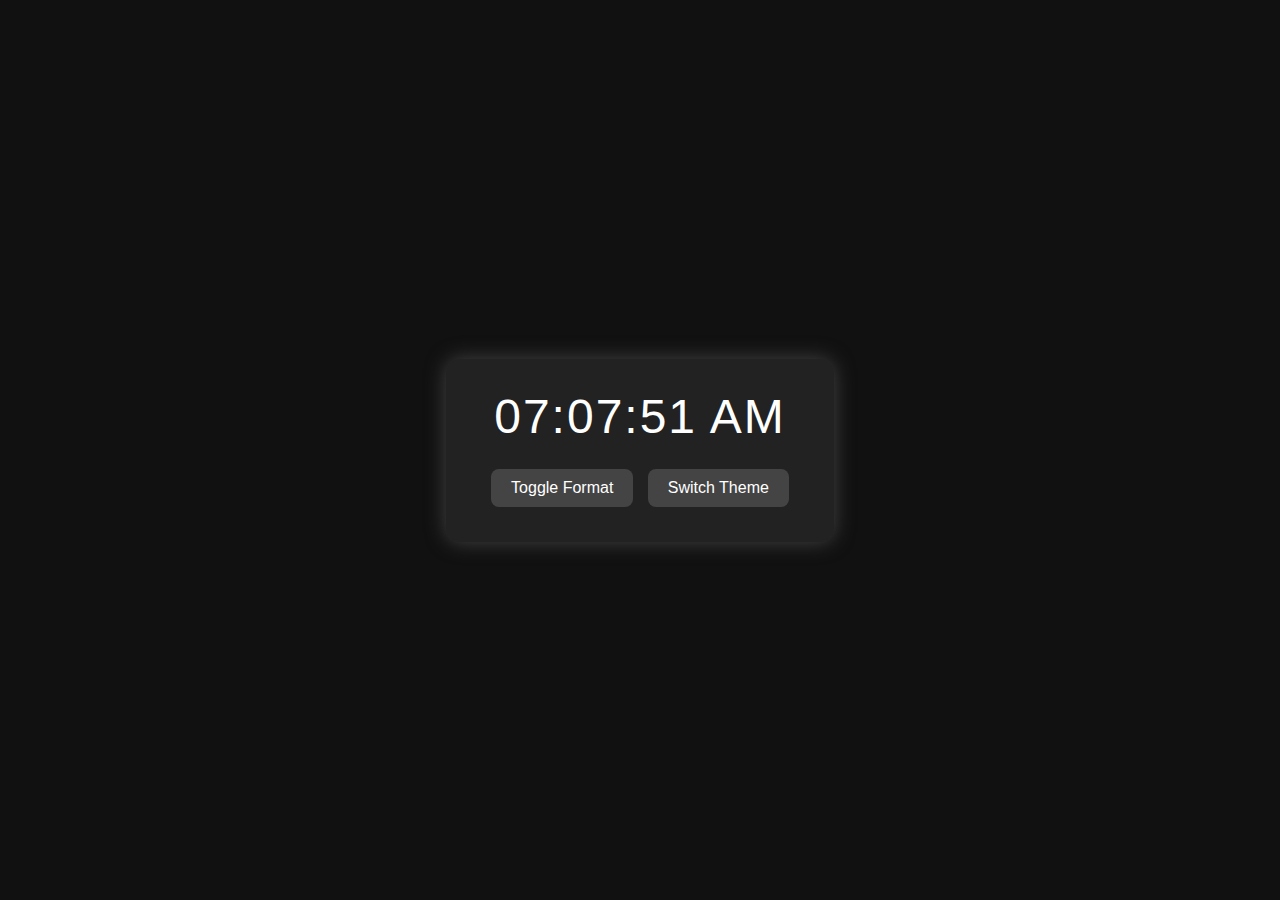
<file: 12_JS_Mini_Projects/mini-project-1/index.html>
<!DOCTYPE html>
<html lang="en">

<head>
    <meta charset="UTF-8" />
    <meta name="viewport" content="width=device-width, initial-scale=1.0" />
    <title>Smartwatch</title>
    <link rel="stylesheet" href="style.css" />
</head>

<body>
    <div class="watch-container">
        <div class="display" id="time">00:00:00</div>
        <div class="controls">
            <button onclick="toggleFormat()">Toggle Format</button>
            <button onclick="toggleTheme()">Switch Theme</button>
        </div>
    </div>

    <script src="script.js"></script>
</body>

</html>
</file>
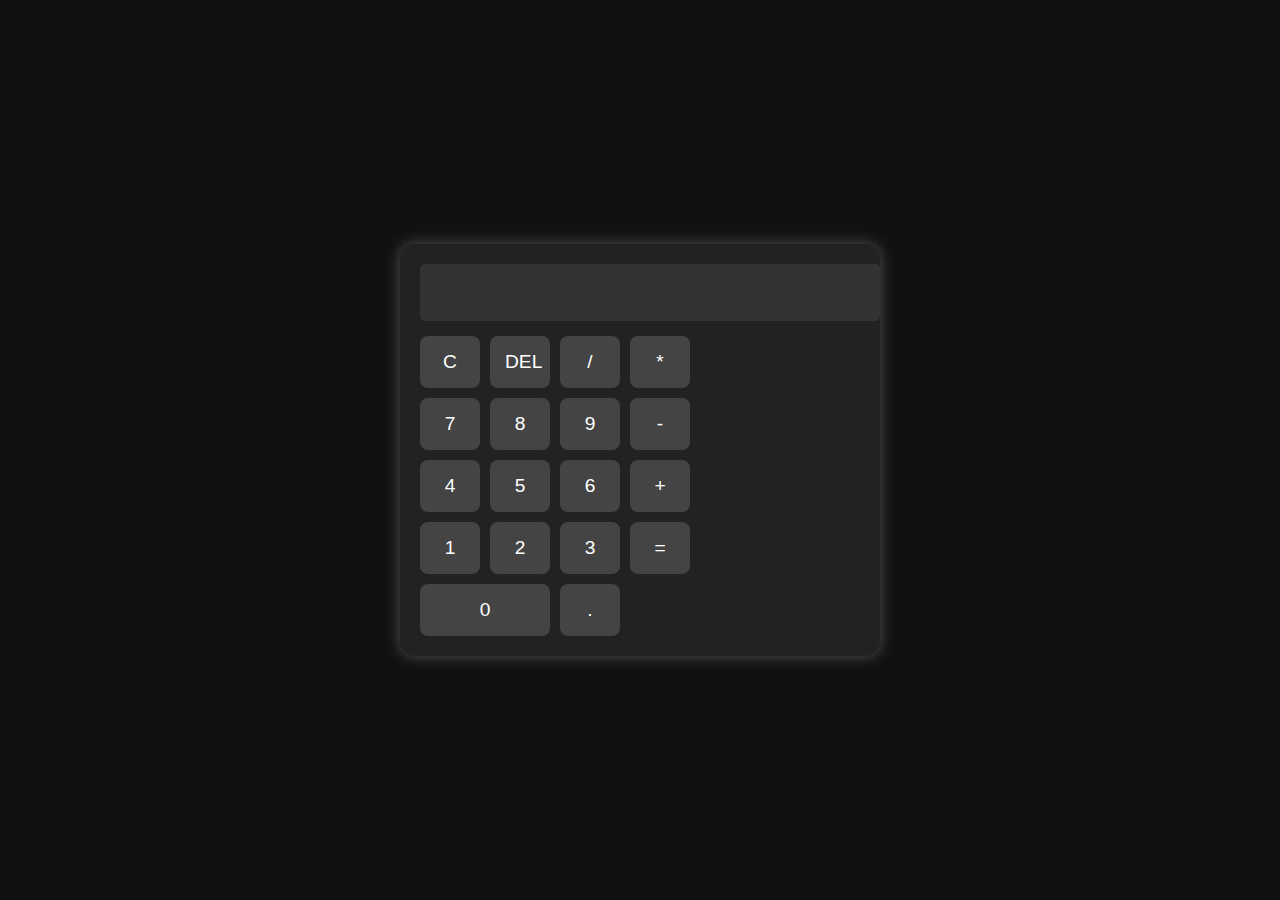
<file: 12_JS_Mini_Projects/mini-project-2/index.html>
<!DOCTYPE html>
<html lang="en">

<head>
    <meta charset="UTF-8">
    <meta name="viewport" content="width=device-width, initial-scale=1.0">
    <title>Calculator</title>
    <link rel="stylesheet" href="style.css">
</head>

<body>
    <div class="calculator">
        <input type="text" id="display" disabled />
        <div class="buttons">
            <button onclick="clearDisplay()">C</button>
            <button onclick="deleteLast()">DEL</button>
            <button onclick="appendValue('/')">/</button>
            <button onclick="appendValue('*')">*</button>

            <button onclick="appendValue('7')">7</button>
            <button onclick="appendValue('8')">8</button>
            <button onclick="appendValue('9')">9</button>
            <button onclick="appendValue('-')">-</button>

            <button onclick="appendValue('4')">4</button>
            <button onclick="appendValue('5')">5</button>
            <button onclick="appendValue('6')">6</button>
            <button onclick="appendValue('+')">+</button>

            <button onclick="appendValue('1')">1</button>
            <button onclick="appendValue('2')">2</button>
            <button onclick="appendValue('3')">3</button>
            <button onclick="calculate()">=</button>

            <button onclick="appendValue('0')" class="zero">0</button>
            <button onclick="appendValue('.')">.</button>
        </div>
    </div>
    <script src="script.js"></script>
</body>

</html>
</file>
<file: 12_JS_Mini_Projects/mini-project-1/style.css>
body {
    margin: 0;
    font-family: 'Segoe UI', sans-serif;
    background-color: #111;
    color: white;
    display: flex;
    justify-content: center;
    align-items: center;
    height: 100vh;
}

.watch-container {
    background: #222;
    padding: 30px 40px;
    border-radius: 15px;
    box-shadow: 0 0 20px #444;
    text-align: center;
}

.display {
    font-size: 3rem;
    margin-bottom: 20px;
    letter-spacing: 2px;
}

.controls button {
    margin: 5px;
    padding: 10px 20px;
    font-size: 1rem;
    background: #444;
    color: white;
    border: none;
    border-radius: 8px;
    cursor: pointer;
}

.controls button:hover {
    background: #666;
}

body.light {
    background-color: #f0f0f0;
    color: #111;
}

body.light .watch-container {
    background: #fff;
    color: #111;
    box-shadow: 0 0 15px #bbb;
}

body.light .controls button {
    background: #ccc;
    color: #111;
}
</file>
<file: 12_JS_Mini_Projects/mini-project-2/style.css>
body {
    margin: 0;
    background-color: #111;
    font-family: 'Segoe UI', sans-serif;
    display: flex;
    justify-content: center;
    align-items: center;
    height: 100vh;
}

.calculator {
    background: #222;
    padding: 20px;
    border-radius: 15px;
    box-shadow: 0 0 15px #555;
}

#display {
    width: 100%;
    font-size: 2rem;
    padding: 10px;
    margin-bottom: 15px;
    background: #333;
    color: #fff;
    border: none;
    border-radius: 5px;
}

.buttons {
    display: grid;
    grid-template-columns: repeat(4, 60px);
    gap: 10px;
}

button {
    padding: 15px;
    font-size: 1.2rem;
    background: #444;
    color: white;
    border: none;
    border-radius: 8px;
    cursor: pointer;
}

button:hover {
    background: #666;
}

.zero {
    grid-column: span 2;
}
</file>
